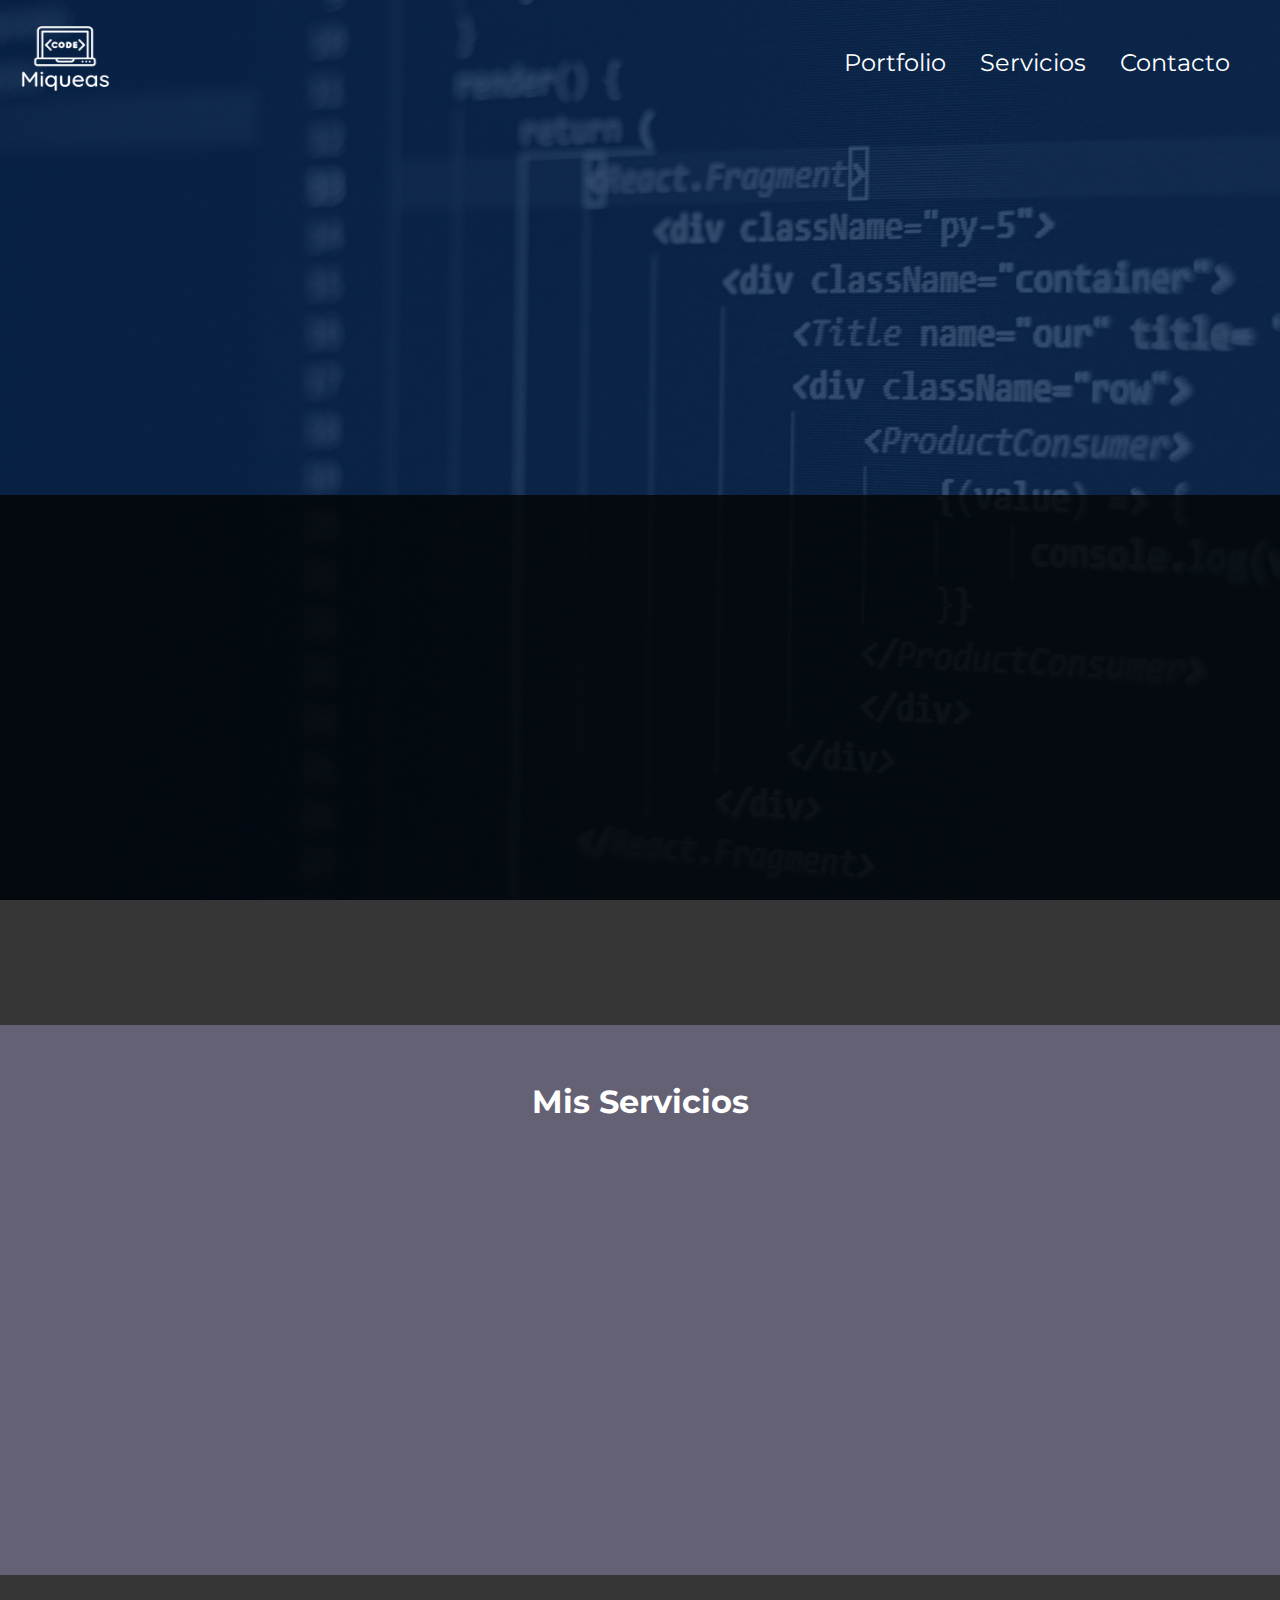
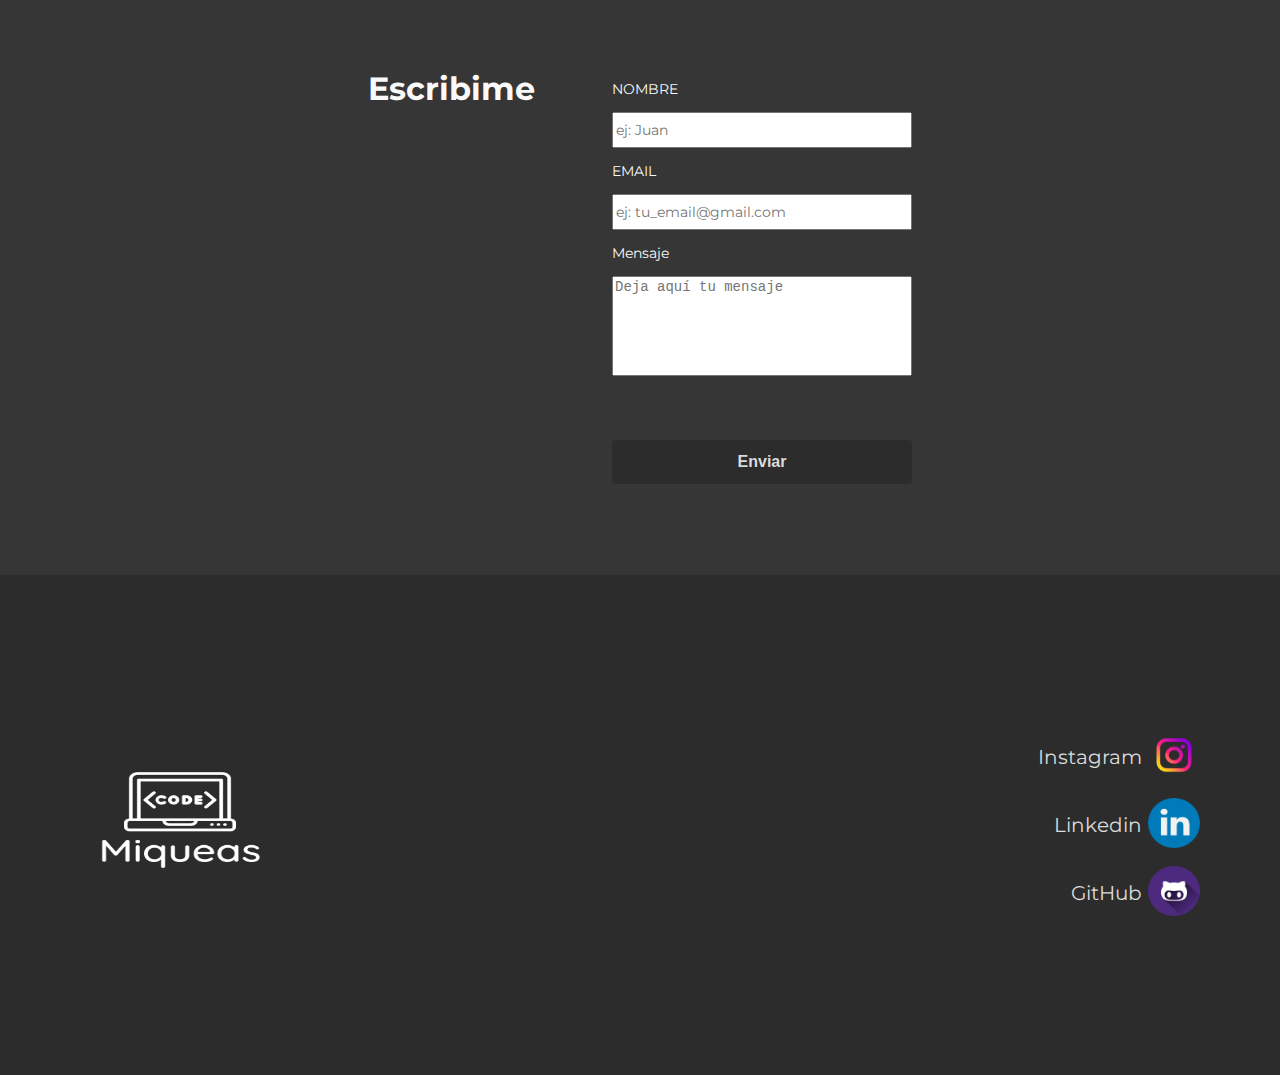
<file: index.html>
<!DOCTYPE html>
<html lang="en">
<head>
   <meta charset="UTF-8">
   <meta http-equiv="X-UA-Compatible" content="IE=edge">
   <meta name="viewport" content="width=device-width, initial-scale=1.0">
   <link rel="preconnect" href="https://fonts.googleapis.com">
<link rel="preconnect" href="https://fonts.gstatic.com" crossorigin>
<link href="https://fonts.googleapis.com/css2?family=Montserrat&display=swap" rel="stylesheet">
   <link rel="icon" href="img/logo.png">

   
   <!-- HEADER JS y CSS -->
   <script defer src="./components/header.js"></script>
   <link rel="stylesheet" href="./components/header.css">
   
   <!-- FORM JS Y CSS -->
   <script defer src="./components/form.js"></script>
   <link rel="stylesheet" href="./components/form.css">
   
   <!-- FOOTER JS Y CSS -->
   <script defer src="./components/footer.js"></script>
   <link rel="stylesheet" href="./components/footer.css">

   <title>Home</title>
   
   <!-- INDEX JS Y CSS -->
   <script defer src="./pages/index.js"></script>
   <link rel="stylesheet" href="./pages/index.css">
   
</head>
<body>
   <!-- AGREGO HEADER CON JS -->
   <div class="header-div"></div>

   <section class="welcome">
      <!-- Template welcome Contentful -->
      <template id="welcome-template">
         <h1 class="welcome__title tipado">Hola <br> soy Miqueas</h1>
      </template>

      </section>
      
   <section class="presentation">
      <!-- Template presentation Contentful -->
      <template id="template-presentation">

         <div class="presentation__container">
            <img src="./img/img-quien-soy.png" alt="" class="presentation__img">
            <div class="presentation__container-text">
               <h1 class="presentation__title">Soy Miqueas</h1>
               <p class="presentation__text">Algo interesante sobre mi Lorem ipsum dolor sit amet, consectetur adipiscing elit. Nulla dui quam, sollicitudin at enim id, sodales vehicula velit. Aenean lobortis posuere tristique. Phasellus placerat arcu elementum nisi ultrices cursus. Etiam sit amet aliquet lacus. Integer ut iaculis augue, sit amet tincidunt ex. In eleifend justo et sodales semper. Mauris nec tortor lectus. Curabitur nec ultricies dolor.</p>
            </div>
         </div>

      </template>
   </section>
   <section class="my-services">
         
         <div class="my-services__title">
            <h2 class="my-services__container-title">Mis Servicios</h2>
         </div>
         <!-- Template my services Contentful -->
         <div class="my-services__container-general">
         <template id="template-myservices">
            <div class="my-services__container">
               <img src="./img/computador.png"class="my-services__container-img">
               <h2 class="my-services__container-subtitle">Hago Cosas</h2>
               <p class="my-services__container-text">Algo interesante sobre mi Lorem ipsum dolor sit amet, consectetur adipiscing elit. Nulla dui quam, sollicitudin at enim id, sodales vehicula velit. Aenean lobortis posuere tristique.</p>
            </div>
         </template>
      </div>

   </section>
      <!-- AGREGO FORM CON JS -->
   <div class="form-div"></div>

   <!-- AGREGO FOOTER CON JS -->
   <div class="footer-div"></div>

</body>
</html>
</file>
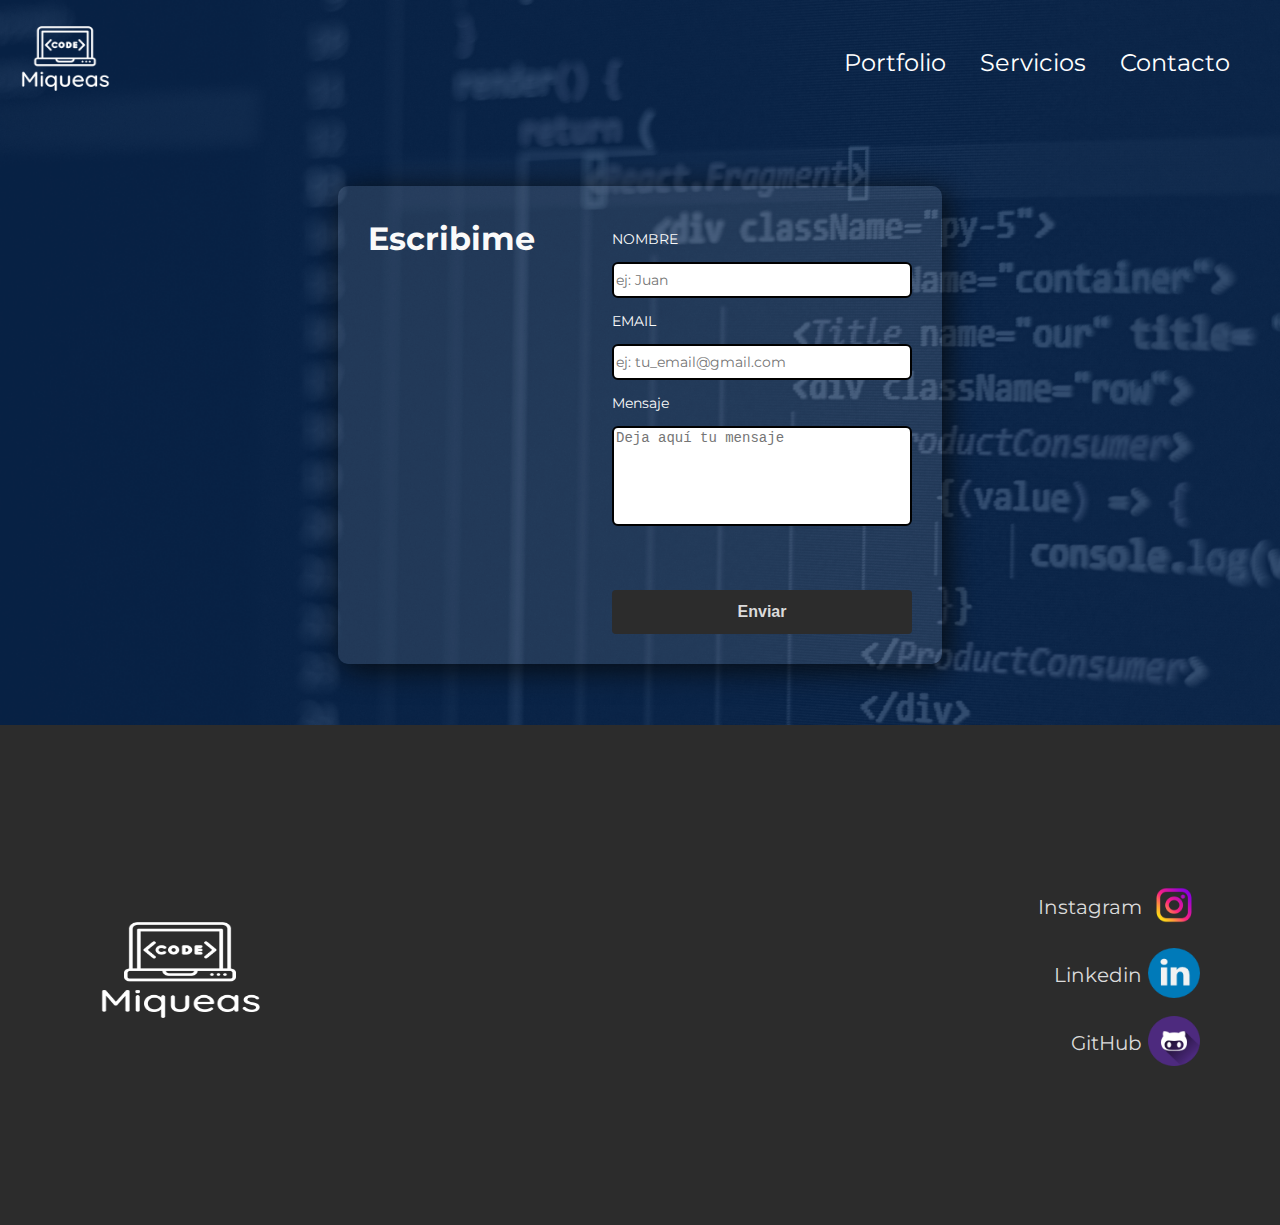
<file: contacto.html>
<!DOCTYPE html>
<html lang="en">
<head>
   <meta charset="UTF-8">
   <meta http-equiv="X-UA-Compatible" content="IE=edge">
   <meta name="viewport" content="width=device-width, initial-scale=1.0">

   <link rel="preconnect" href="https://fonts.googleapis.com">
<link rel="preconnect" href="https://fonts.gstatic.com" crossorigin>
<link href="https://fonts.googleapis.com/css2?family=Poppins&display=swap" rel="stylesheet">

   <link rel="preconnect" href="https://fonts.googleapis.com">
   <link rel="preconnect" href="https://fonts.gstatic.com" crossorigin>
   <link href="https://fonts.googleapis.com/css2?family=Montserrat&display=swap" rel="stylesheet">
      <link rel="icon" href="img/logo.png">

   <title>Contacto</title>
   <!-- HEADER JS Y CSS -->
   <script defer src="./components/header.js"></script>
   <link rel="stylesheet" href="./components/header.css">


   <!-- FOOTER JS Y CSS -->
   <script defer src="./components/form.js"></script>
   <link rel="stylesheet" href="./components/form.css">

   <!-- FOOTER JS Y CSS -->
   <script defer src="./components/footer.js"></script>
   <link rel="stylesheet" href="./components/footer.css">

   <!-- CONTACTO JS Y CSS -->
   <script defer src="./pages/contacto.js"></script>
   <link rel="stylesheet" href="./pages/contacto.css">

</head>
<body>
   <!-- AGREGO HEADER CON JS -->
   <div class="contacto-header"></div>
   <!-- AGREGO FORM CON JS -->
   <div class="contacto-form"></div>
   <!-- AGREGO FOOTER CON JS -->
   <div class="contacto-footer"></div>
</body>
</html>
</file>
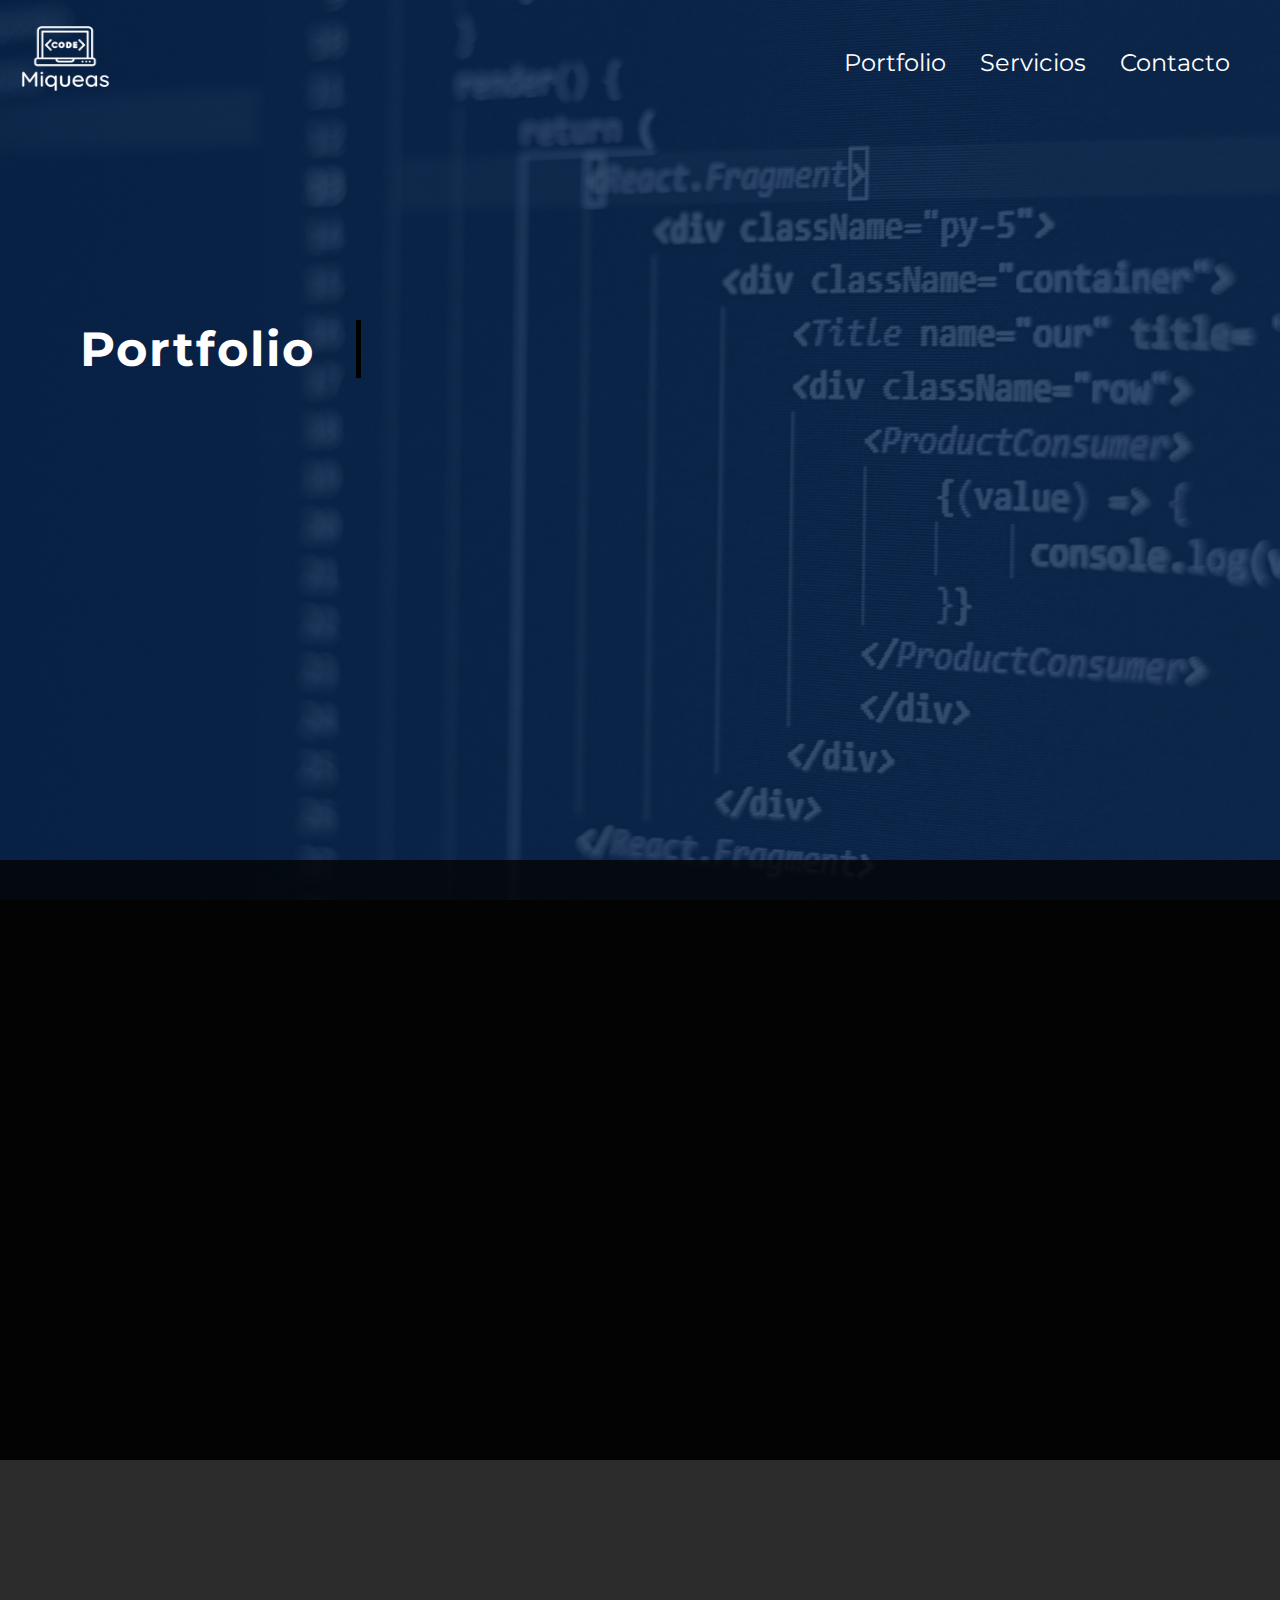
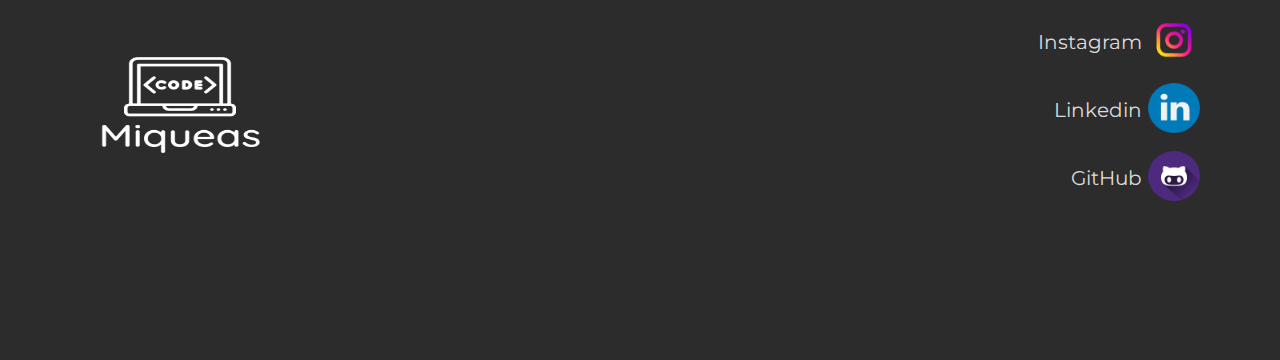
<file: portfolio.html>
<!DOCTYPE html>
<html lang="en">
<head>
   <meta charset="UTF-8">
   <meta http-equiv="X-UA-Compatible" content="IE=edge">
   <meta name="viewport" content="width=device-width, initial-scale=1.0">

   <link rel="preconnect" href="https://fonts.googleapis.com">
<link rel="preconnect" href="https://fonts.gstatic.com" crossorigin>
<link href="https://fonts.googleapis.com/css2?family=Poppins&display=swap" rel="stylesheet">

   <link rel="preconnect" href="https://fonts.googleapis.com">
   <link rel="preconnect" href="https://fonts.gstatic.com" crossorigin>
   <link href="https://fonts.googleapis.com/css2?family=Montserrat&display=swap" rel="stylesheet">
      <link rel="icon" href="img/logo.png">

   <title>Portfolio</title>
   <!-- HEADER JS Y CSS -->
   <script defer src="./components/header.js"></script>
   <link rel="stylesheet" href="./components/header.css">

   <!-- FOOTER JS Y CSS -->
   <script defer src="./components/footer.js"></script>
   <link rel="stylesheet" href="./components/footer.css">


   <link rel="stylesheet" href="./pages/portfolio.css">
   <script defer src="./pages/portfolio.js"></script>

</head>
<body>
   <!-- AGREGO HEADER CON JS -->
   <div class="contenedor-header"></div>

   <div class="welcome__portfolio">
      <h1 class="welcome__portfolio-title">Portfolio</h1>
   </div>

   <section class="portfolio">

      <div class="portfolio__container">
      <!-- template here -->
      <template id="portfolio-template">

         <div class="portfolio__container-general">
            <img src="./img/computador.png"class="portfolio__container-img">
            <h2 class="portfolio__container-subtitle">Desafio mod1</h2>
            <p class="portfolio__container-text">Algo interesante sobre mi Lorem ipsum dolor sit amet, consectetur adipiscing elit. Nulla dui quam, sollicitudin at enim id, sodales vehicula velit. Aenean lobortis posuere tristique.</p>
            <a class="portfolio-link" href="https://gist.github.com/Miqueas-dev/a8e1264d369371b2bebb4852b0c2b317" target="_blank">Ver Aquí</a>
         </div>

      </template>
   </div>
   </section>
   <!-- AGREGO FOOTER CON JS -->
   <div class="contenedor-footer"></div>
</body>
</html>
</file>
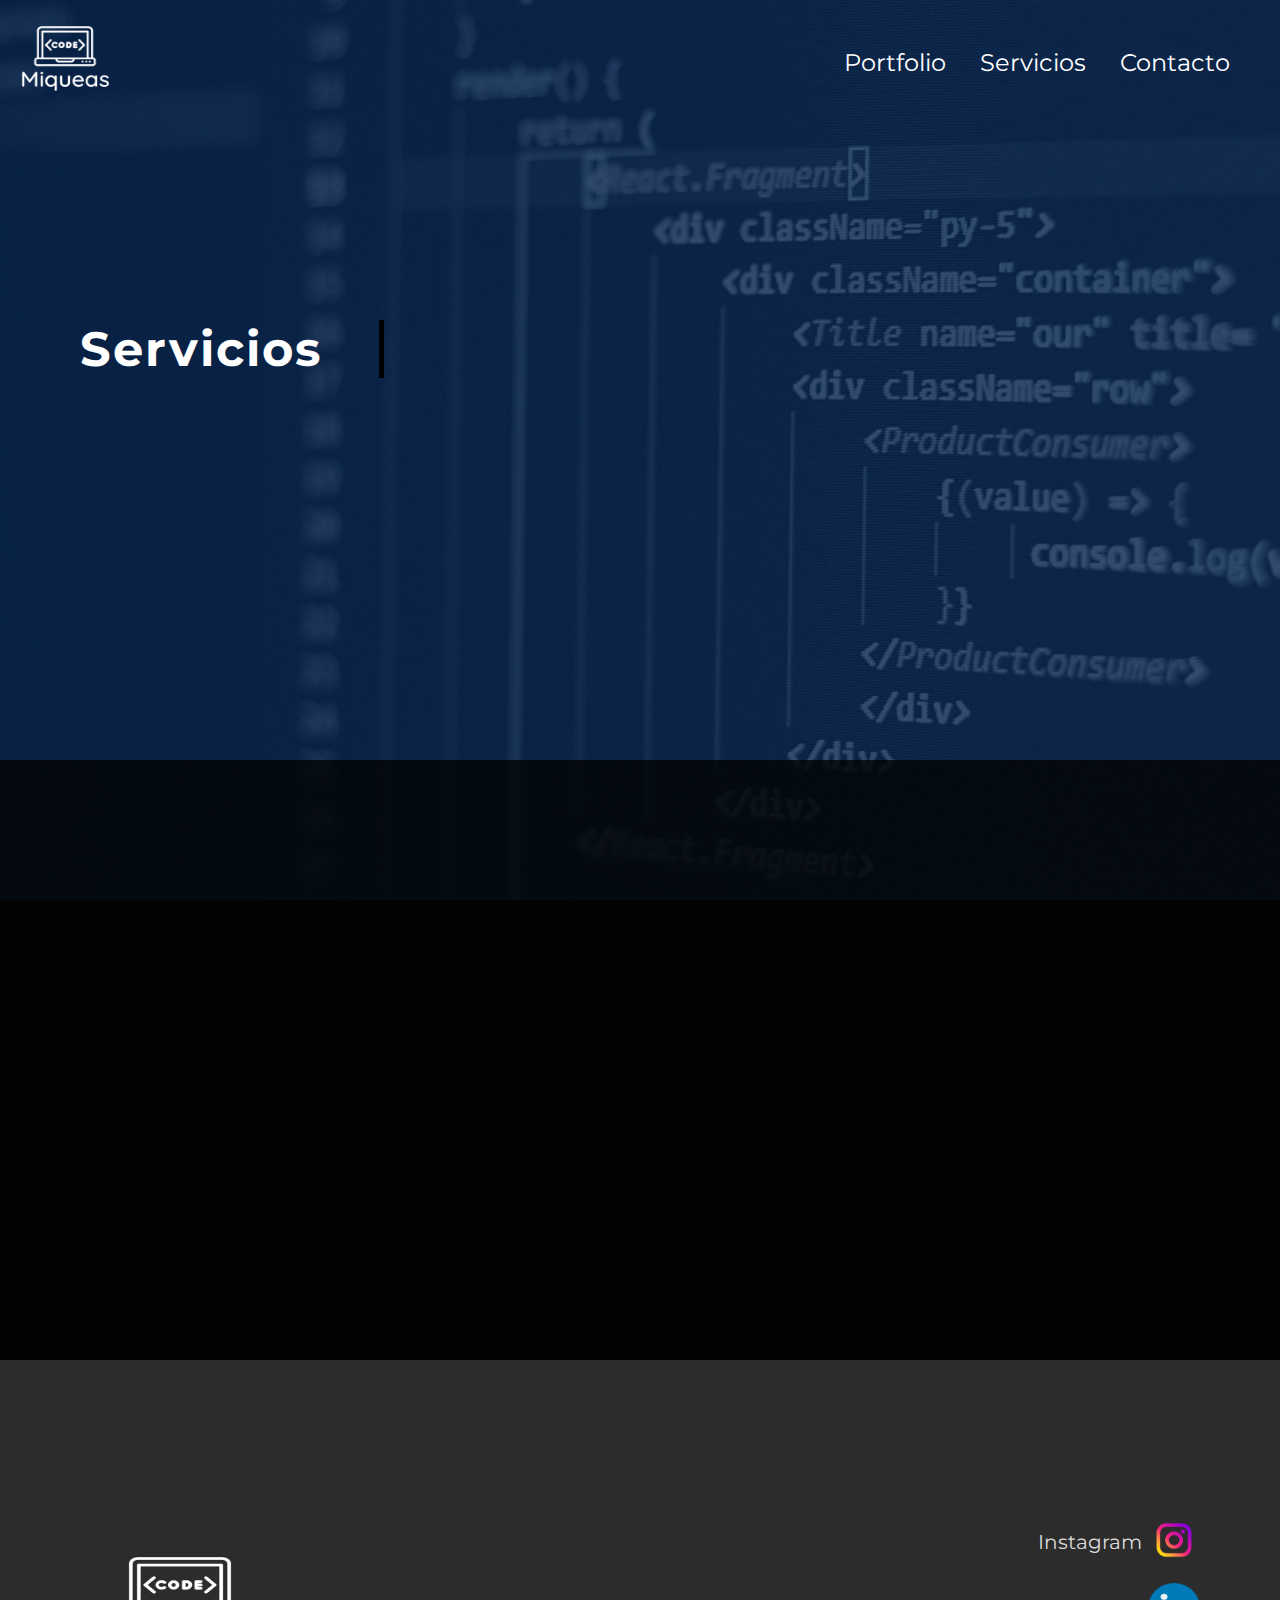
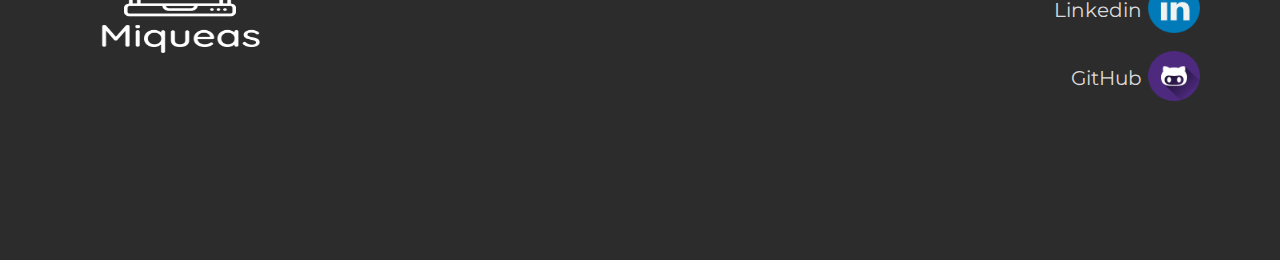
<file: servicios.html>
<!DOCTYPE html>
<html lang="en">
<head>
   <meta charset="UTF-8">
   <meta http-equiv="X-UA-Compatible" content="IE=edge">
   <meta name="viewport" content="width=device-width, initial-scale=1.0">

   <link rel="preconnect" href="https://fonts.googleapis.com">
<link rel="preconnect" href="https://fonts.gstatic.com" crossorigin>
<link href="https://fonts.googleapis.com/css2?family=Poppins&display=swap" rel="stylesheet">

   <link rel="preconnect" href="https://fonts.googleapis.com">
   <link rel="preconnect" href="https://fonts.gstatic.com" crossorigin>
   <link href="https://fonts.googleapis.com/css2?family=Montserrat&display=swap" rel="stylesheet">
      <link rel="icon" href="img/logo.png">

   <title>Servicios</title>
   <!-- HEADER JS Y CSS -->
   <script defer src="./components/header.js"></script>
   <link rel="stylesheet" href="./components/header.css">

   <!-- FOOTER JS Y CSS -->
   <script defer src="./components/footer.js"></script>
   <link rel="stylesheet" href="./components/footer.css">

   <script defer src="./pages/servicios.js"></script>
   <link rel="stylesheet" href="./pages/servicios.css">

</head>
<body>
   <!-- AGREGO HEADER CON JS -->
   <div class="container-header"></div>
   
   <div class="services__container-title">
      <h2 class="services__title">Servicios</h2>
   </div>
   
   <section class="services">
         

      <div class="services__container-general">
         <!-- Template my services Contentful -->
      <template id="services-template">

         <div class="services__container">
            <img src="./img/computador.png"class="services__container-img">
            <h2 class="services__container-subtitle">Hago Cosas</h2>
            <p class="services__container-text">Algo interesante sobre mi Lorem ipsum dolor sit amet, consectetur adipiscing elit. Nulla dui quam, sollicitudin at enim id, sodales vehicula velit. Aenean lobortis posuere tristique.</p>
         </div>
         
      </template>
   </div>

</section>


   <!-- AGREGO FOOTER CON JS -->
   <div class="container-footer"></div>
</body>
</html>
</file>
<file: components/header.css>
/* HEADER */
 *{
   box-sizing: border-box;
}

.header__container{
   display: flex;
   align-items: center;
   justify-content: space-between;
   margin: 5px;
}

.header__logo{
   width: 110px;
   height: 101px;
   margin: 5px;
   cursor: pointer;
}
/* menu burguer animado */
.bars__menu{
   width: 30px;
   height: 30px;
   transform: translate(-50%,-50%);
   cursor: pointer;
   z-index: 1;
}

.nav-menu{
   display: none;
}

@media (min-width:959px){
   .bars__menu{
      display: none;
   }
   .nav-menu{
      display: flex;
      margin-right: 30px;
   }
   .header__container-navs > a{
      color: #FFFFFF;
      text-decoration: none;
      font-size: 24px;
      margin: 15px;
      font-family: 'Montserrat', sans-serif;
   }
   .header__container-navs > a:hover{
   background-color: #ffffff;
   transition:0.5s ;
   font-size: 26px;
   color: #000000;
   border-radius:6px;
   padding: 7px;
   }
}

.bars__menu span{
   display: block;
   width: 100%;
   height: 2px;
   background: #FFFFFF;
   margin-top: 6px;
   transform-origin: 0px 100%;
   transition: all 300ms;
}

.activeline1__bars-menu{
   transform: rotate(45deg) translate(-2px,1px);
}

.activeline2__bars-menu{
   opacity: 0;
   margin-left: -30px;
}

.activeline3__bars-menu{
   transform: rotate(-45deg) translate(-4px,2px);
   
}

/* contenedor port services desplegable */
.header__container-content{
   flex-direction: column;
   position: absolute;
   width: 100%;
   height: 663px;
   top: 0;
   left: 0;
   background-color: #141414;
   transition: all .3s ease;
   z-index: 0;
}

@media (min-width:959px){
   .header__container-content{
      display: none;
   }
}

/* agregar en js */
.active{
   transform: translate(-2800px);



/* se desplaza hacia la derecha   transform: translate(2000px, 1000px); */

}
.header__container-content-nav{
   display: flex;
   flex-direction: column;
   margin: 200px 66px;
   align-items: center;
   text-align: center;
}

.link{
   text-decoration: none;
   margin-top: 10px;
   font-size: 48px;
   color: #FFFFFF;
   font-family: 'Montserrat', sans-serif;
}

.link:hover{
   background-color: rgb(228, 228,228);
   color:rgb(42,42,42);
}
.header__li{
   margin-top: 20px;
}

/* HEADER-END */
</file>
<file: components/form.css>
/* form contact */
*{
   box-sizing: border-box;
}

.form{
   background: rgba(3, 4, 3, 0.8);
   height: 600px;
   display: flex;
   flex-direction: column;
   justify-content: center;
   align-items: center;
}

@media (min-width:959px){
   .form__container{
   display: flex;
   }
}

.form__container-title{
   margin: 0px;
   font-size: 32px;
   color:#FAFAFA;
   font-family: 'Montserrat', sans-serif;
   text-align: center;
}

@media (min-width:959px){
   .form__container-title{
      margin-top: 3px;
      margin-right: 77px;
   }
}

.form__container-form-name{
   font-size: 14px;
   color:#FAFAFA;
   font-weight: 400;
   font-family: 'Montserrat', sans-serif;
}

.form__container-form-input{
   font-family: 'Montserrat', sans-serif;
   font-size: 14px;
   width: 300px;
   height: 36px;
}

textarea{
   resize: none;
   width: 300px;
   height: 100px;
   font-size: 14px;
}

.button{
   display: flex;
   flex-direction: column;
   margin-top: 60px;
   
}

.button_send{
   height: 44px;
   font-size: 16px;
   color: #DBDBDB;
   font-weight: 700;
   background-color: #2C2C2C;
   border-radius: 4px;
   border: #2C2C2C;
   cursor: pointer;
}

.button_send:hover{
   background-color: #FAFAFA;
   color: #2C2C2C;
   transition: 0.5s;
}
</file>
<file: components/footer.css>
/* footer  */
*{
   box-sizing: border-box;
}
.footer-container{
   height: 500px;
   background-color: #2C2C2C;
   display: flex;
   flex-direction: column;
   align-items: center;
   justify-content: center;
}

@media (min-width:959px){
   .footer-container{
      flex-direction: row;
      justify-content: space-between;
      padding: 0 80px;
   }
}

.personal-logo{
   width: 200px;
   height: 150px;
}

.nombres-redes{
   font-size: 20px;
   color:#DBDBDB;
   text-decoration: none;
   font-family: 'Montserrat', sans-serif;
}

.footer-container__components-redes-links{
   flex-direction: row-reverse;
   display: flex;
   align-items: center;
}

.footer-container__components-redes{
   display: flex;
   flex-direction: column;
   gap: 14px;
}

.logo-redes{
   width: 52px;
   height: 50px;
   margin-left: 6px;
}
</file>
<file: pages/index.css>
*{
   box-sizing: border-box;
}
body{
   padding: 0px;
   margin: 0px;
   background-image: url("../img/background-image.png");
   background-repeat: no-repeat;
   background-attachment: fixed;
   background-position: center center;
   background-size: cover;
}

/* home */
.welcome{
   height: 370px;
}
.welcome__title{
   font-size: 48px;
   font-family: 'Montserrat', sans-serif;
   color:#FFFFFF;
   text-align: center;
   margin: 164px 20px 250px 20px;
}


@media (min-width:959px){
   .welcome__title{
      white-space: nowrap;
      overflow: hidden;
      border-right: 5px solid black;
      width: 15ch;
      margin: 205px auto;
      animation: typing 2s steps(21) infinite alternate, blink 5s infinite;
   }
   @keyframes typing{
      from{
         width: 0;
      }
   }
   @keyframes blink{
      50%{
         border-color: transparent;
      }
   }
}

/* presentation section  */
.presentation{
   background: rgba(3, 4, 3, 0.8);
   height: 530px;
   display: flex;
   flex-direction: column;
   justify-content: center;
   align-items: center;
}

.presentation__container-text{
   font-family: 'Montserrat', sans-serif;
   display: flex;
   flex-direction: column;
   justify-content: center;
   align-items: center;
   text-align: center;
   margin: 0 40px;
}

@media (min-width:959px){
   .presentation__container-text{
      margin: 0;
   }
}

.presentation__title{
   font-size: 32px;
   color: #FAFAFA;
   font-weight: 700;
   margin: 0;
}

.presentation__text{
   color: #FAFAFA;
   font-size: 16px;
   font-weight: 400;
   
}
.presentation__img{
   display: none;
}

@media (min-width:959px){
   .presentation__img{
      display: flex;
      width: 200px;
      height: 200px;
      margin-right:50px ;
   }
   .presentation__container{
      display: flex;
      margin: 50px 200px;
      align-items: center;
      max-width: 616px;
   }
}

/* section mis servicios */

.my-services{
   /* overflow: auto; */
   height: 1310px;
   display: flex;
   flex-direction: column;
   background-color: rgba(60,58,80, 0.8);
}

@media (min-width:959px){
   .my-services{
      height: 550px;
   }
}
.my-services__container-general{
   display: flex;
   flex-direction: column;
   gap: 30px;
   align-items: center;
   justify-content: center;
   /* text-align: center; */
   /* margin: 20px 51px; */
}

.my-services__container{
   display: flex;
   flex-direction: column;
   align-items: center;
   justify-content: center;
   text-align: center;
   margin-top: 15px;
   width: 310px;
}

@media (min-width:959px){
   .my-services__container-general{
      flex-direction: row;
      margin: 0 40px;
      justify-content: space-between;
   }
   .my-services__container{
      width: 320px;
   }
   .my-services__title{
      margin-top: 30px;
   }
}



.my-services__container-title{
   text-align: center;
   color:#FFFFFF;
   font-family: 'Montserrat', sans-serif;
   font-size: 32px;
}
.my-services__container-subtitle{
   color:#FFFFFF;
   font-family: 'Montserrat', sans-serif;
   font-size: 24px;
}
.my-services__container-text{
   color:#FFFFFF;
   font-family: 'Montserrat', sans-serif;
   font-size: 16px;
}
</file>
<file: pages/contacto.css>
*{
   box-sizing: border-box;
}
body{
   padding: 0px;
   margin: 0px;
   background-repeat: no-repeat;
   background-attachment: fixed;
   background-position: center center;
   background-size: cover;
   background-color: rgba(0, 0, 0, 1);

}

@media (min-width:959px){
   body{
      background-image: url("../img/background-image.png");
   }
   .form{
      background:none ;
   }
   .form__container{
      margin: 10px;
      border-radius: 10px;
      background-color: rgba(255, 255, 255, 0.1);
      box-shadow: 5px 5px 30px rgba(5, 5, 3, 0.8);
      padding: 30px;
   }
   .form__container-form-input {
      border: solid 2px;
      border-radius: 6px;
   }
   textarea{
      border: solid 2px;
      border-radius: 6px;
   }
}
</file>
<file: pages/portfolio.css>
*{
   box-sizing: border-box;
}
body{
   padding: 0px;
   margin: 0px;
   background-repeat: no-repeat;
   background-attachment: fixed;
   background-position: center center;
   background-size: cover;
   background-color: rgba(0, 0, 0, 1);

}

@media (min-width:959px){
   body{
   background-image: url("../img/background-image.png");
   }
}

.portfolio{
   height: 1580px;
   margin-top: 100px;
   margin-bottom: 38px;
}

@media(min-width:959px){
   .welcome__portfolio{
      height: 440px;
   }
}

@media (min-width:959px){
   .portfolio{
      height: 600px;
      background-color: rgba(3, 4, 3, 0.8);
      margin-bottom: 0;
   }
}
.welcome__portfolio-title{
   margin: 0;
   text-align: center;
   font-size: 48px;
   color: #FFFFFF;
   letter-spacing: 2px;
   font-family: 'Montserrat', sans-serif;
}

@media (min-width:959px){
   .welcome__portfolio-title{
      text-align: start;
      margin-top: 200px;
      margin-left: 80px;

      white-space: nowrap;
      overflow: hidden;
      border-right: 5px solid black;
      width: 8.5ch;
      animation: typing 2s steps(21) infinite alternate, blink 5s infinite;
      }
      @keyframes typing{
         from{
            width: 0;
         }
      }
      @keyframes blink{
         50%{
            border-color: transparent;
         }
      
   }
}

.portfolio__container{
   display: flex;
   flex-direction: column-reverse;
   justify-content: center;
   align-items: center;
   gap:50px;
}
.portfolio__container-img{
   width: 280px;
   height: 175px;
}
@media (min-width:959px){
   .portfolio__container{
      flex-direction: row-reverse;
      justify-content: space-between;
      margin: 0 30px;
      place-items: flex-start;
   }
}

.portfolio__container-general{
   display: flex;
   flex-direction: column;
   justify-content: center;
   align-items: center;
   text-align: center;
   width: 300px;
}

@media (min-width:959px){
   .portfolio__container-general{
      width: 310px;
      margin-top: 80px;
   }
}


.portfolio__container-subtitle{
   color: #DBDBDB;
   font-size: 24px;
   font-family: 'Poppins', sans-serif;
}

.portfolio__container-text{
   color: #DBDBDB;
   font-size: 16px;
   font-family: 'Poppins', sans-serif;
   
}

.portfolio-link{
   font-family: 'Poppins', sans-serif;
   font-size: 24px;
   color: rgba(252, 111, 80, 1);
   text-decoration: none;
}
</file>
<file: pages/servicios.css>
*{
   box-sizing: border-box;
}
body{
   padding: 0px;
   margin: 0px;
   background-repeat: no-repeat;
   background-attachment: fixed;
   background-position: center center;
   background-size: cover;
   background-color: rgba(0, 0, 0, 1);

}

@media (min-width:959px){
   body{
      background-image: url("../img/background-image.png");
   }
}

@media (min-width:959px){
   .services__container-title{
      height: 440px;
   }
}

.services{
   height: 1450px;
}

@media (min-width:959px){
   .services{
      height: 600px;
      background-color: rgba(3, 4, 3, 0.8);
      /* margin-bottom: 0; */
   }
}
.services__container-title{
   margin-top: 80px;
}
.services__title{
   margin: 0;
   text-align: center;
   font-size: 48px;
   color: #FFFFFF;
   letter-spacing: 2px;
   font-family: 'Montserrat', sans-serif;
}

@media (min-width:959px){
   .services__title{
      text-align: start;
      margin-top: 200px;
      margin-left: 80px;

      white-space: nowrap;
      overflow: hidden;
      border-right: 5px solid black;
      width: 9.2ch;
      animation: typing 2s steps(21) infinite alternate, blink 5s infinite;
      }
      @keyframes typing{
         from{
            width: 0;
         }
      }
      @keyframes blink{
         50%{
            border-color: transparent;
         }
      
   }
}

.services__container-general{
   display: flex;
   flex-direction: column;
   text-align: center;
   align-items: center;
   gap: 50px;
   margin: 80px 42px;
}

@media (min-width:959px){
   .services__container-general{
      flex-direction: row;
      justify-content: space-between;
      margin: 0 30px;
      place-items: flex-start;
   }
}

.services__container{
   display: flex;
   flex-direction: column;
   align-items: center;
   justify-content: center;
   text-align: center;
   width: 300px;
}

@media (min-width:959px){
   .services__container{
      width: 310px;
      margin-top: 80px;
   }
}

.services__container-subtitle{
   color: #DBDBDB;
   font-size: 24px;
   font-family: 'Poppins', sans-serif;
}

.services__container-text{
   color: #DBDBDB;
   font-size: 16px;
   font-family: 'Poppins', sans-serif;
   
}
</file>
